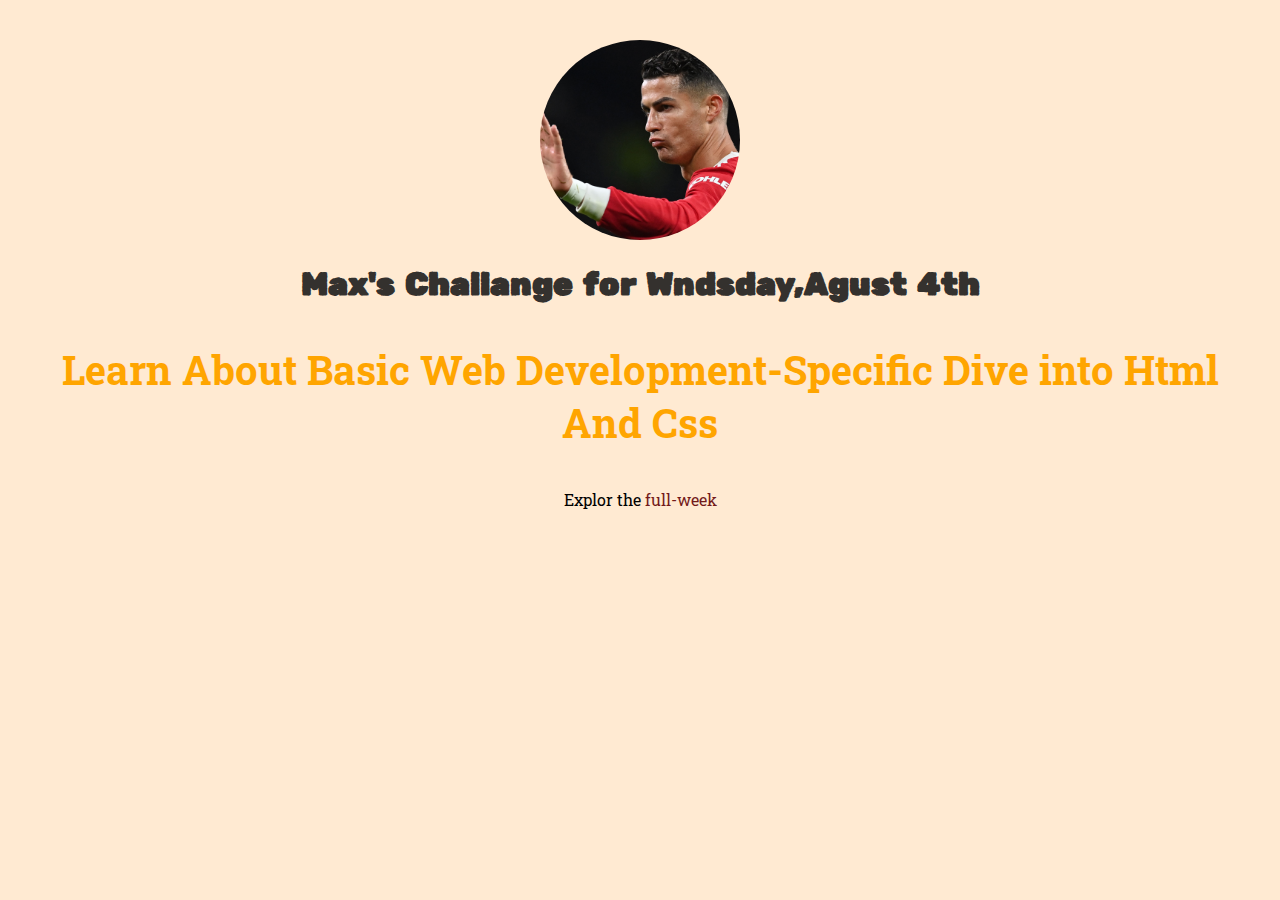
<file: html/index.html>
<!DOCTYPE html>
<html lang="en">
  <head>
    <meta charset="UTF-8" />
    <meta http-equiv="X-UA-Compatible" content="IE=edge" />
    <meta name="viewport" content="width=device-width, initial-scale=1.0" />
    <title>FirstWeb</title>
    <link rel="stylesheet" href="/css/shared-css.css" />
    <link rel="stylesheet" href="/css/index_css.css" />
    <link rel="preconnect" href="https://fonts.googleapis.com" />
    <link rel="preconnect" href="https://fonts.gstatic.com" crossorigin />
    <link
      href="https://fonts.googleapis.com/css2?family=Rubik+Dirt&display=swap"
      rel="stylesheet"
    />
    <link rel="preconnect" href="https://fonts.googleapis.com" />
    <link rel="preconnect" href="https://fonts.gstatic.com" crossorigin />
    <link
      href="https://fonts.googleapis.com/css2?family=Roboto+Slab:wght@500&display=swap"
      rel="stylesheet"
    />
  </head>
  <body>
    <main>
      <img src="/assets/images/cs.jpg" alt="this is ronaldo's photo" />

      <h1>Max's Challange for Wndsday,Agust 4th</h1>

      <p id="center-paragraph">Learn About Basic Web Development-Specific Dive into Html And Css</p>

      <p id="p-footer">Explor the<a href="/html/index2.html"> full-week</a></p>
    </main>
  </body>
</html>
</file>
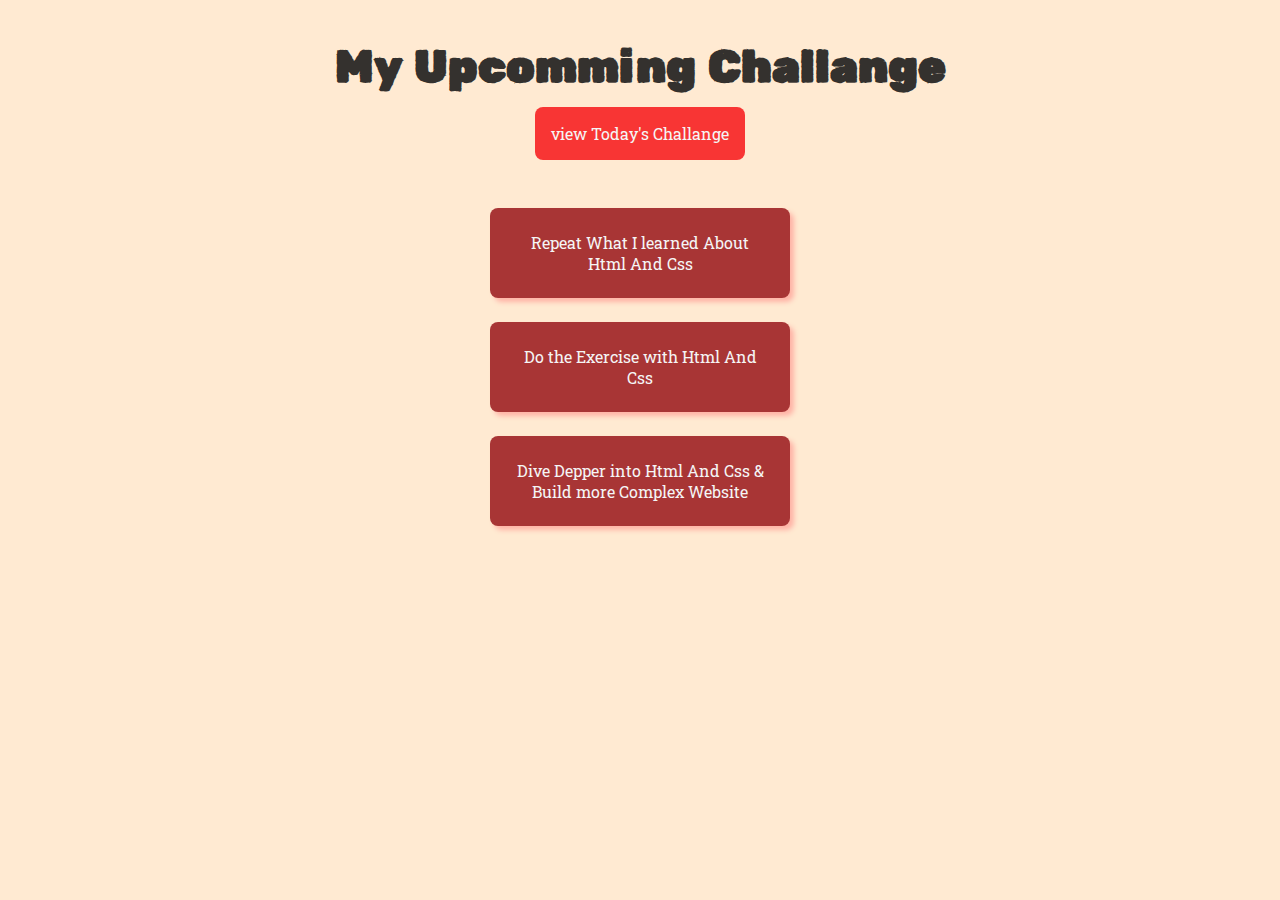
<file: html/index2.html>
<!DOCTYPE html>
<html lang="en">
  <head>
    <meta charset="UTF-8" />
    <meta http-equiv="X-UA-Compatible" content="IE=edge" />
    <meta name="viewport" content="width=device-width, initial-scale=1.0" />
    <title>myUpcomming Challange</title>
    <link rel="stylesheet" href="/css/shared-css.css" />
    <link rel="stylesheet" href="/css/index2-css.css" />
    <link rel="preconnect" href="https://fonts.googleapis.com" />
    <link rel="preconnect" href="https://fonts.gstatic.com" crossorigin />
    <link
      href="https://fonts.googleapis.com/css2?family=Rubik+Dirt&display=swap"
      rel="stylesheet"
    />
    <link rel="preconnect" href="https://fonts.googleapis.com" />
    <link rel="preconnect" href="https://fonts.gstatic.com" crossorigin />
    <link
      href="https://fonts.googleapis.com/css2?family=Roboto+Slab:wght@500&display=swap"
      rel="stylesheet"
    />
  </head>
  <body>
    <head>
      <h1>My Upcomming Challange</h1>
      <a id="view-btn" href="/html/index.html">view Today's Challange</a>

    </head>

    <main>

      <ul>
        <li>Repeat What I learned About Html And Css </li>
        <li>Do the Exercise with Html And Css</li>
        <li>Dive Depper into Html And Css & Build more Complex Website </li>
      </ul>
    </main>
  </body>
</html>
</file>
<file: css/shared-css.css>
body {
  text-align: center;
  background-color: rgba(255, 228, 196, 0.759);
  margin: 40px 20px 0 20px;
  font-family: "Roboto Slab", sans-serif;
  font-weight: 400;
}

h1 {
  font-family: "Rubik Dirt", sans-serif;
  word-spacing: 4px;
  color: rgba(24, 23, 23, 0.879);
}
</file>
<file: css/index_css.css>
img {
  width: 200px;
  height: 200px;
  object-fit: cover;
  border-radius: 100px;
}



a {
  text-decoration: none;
}

#center-paragraph {
  font-size: 40px;
  font-weight: bolder;
  color: orange;
}

#p-footer a {
  color: rgb(115, 26, 26);
}
</file>
<file: css/index2-css.css>
h1{
    font-size: 45px;
}


#view-btn{
    color: whitesmoke;
    padding: 16px;
    background-color: rgba(248, 47, 47, 0.973);
    border-radius: 8px;
    text-decoration: none;


}
#view-btn:hover{
    background-color: rgba(248, 47, 47, 0.847);
}


ul{
    list-style: none;
    padding: 0;
    margin: 64px auto;
    width: 300px;
}
li{

    margin: 24px 0;
    background-color: rgb(168, 53, 53);
    padding: 24px;
    border-radius: 8px;
    color: whitesmoke;
    box-shadow: 4px 4px 5px rgb(255 179 166)
   
}
</file>
